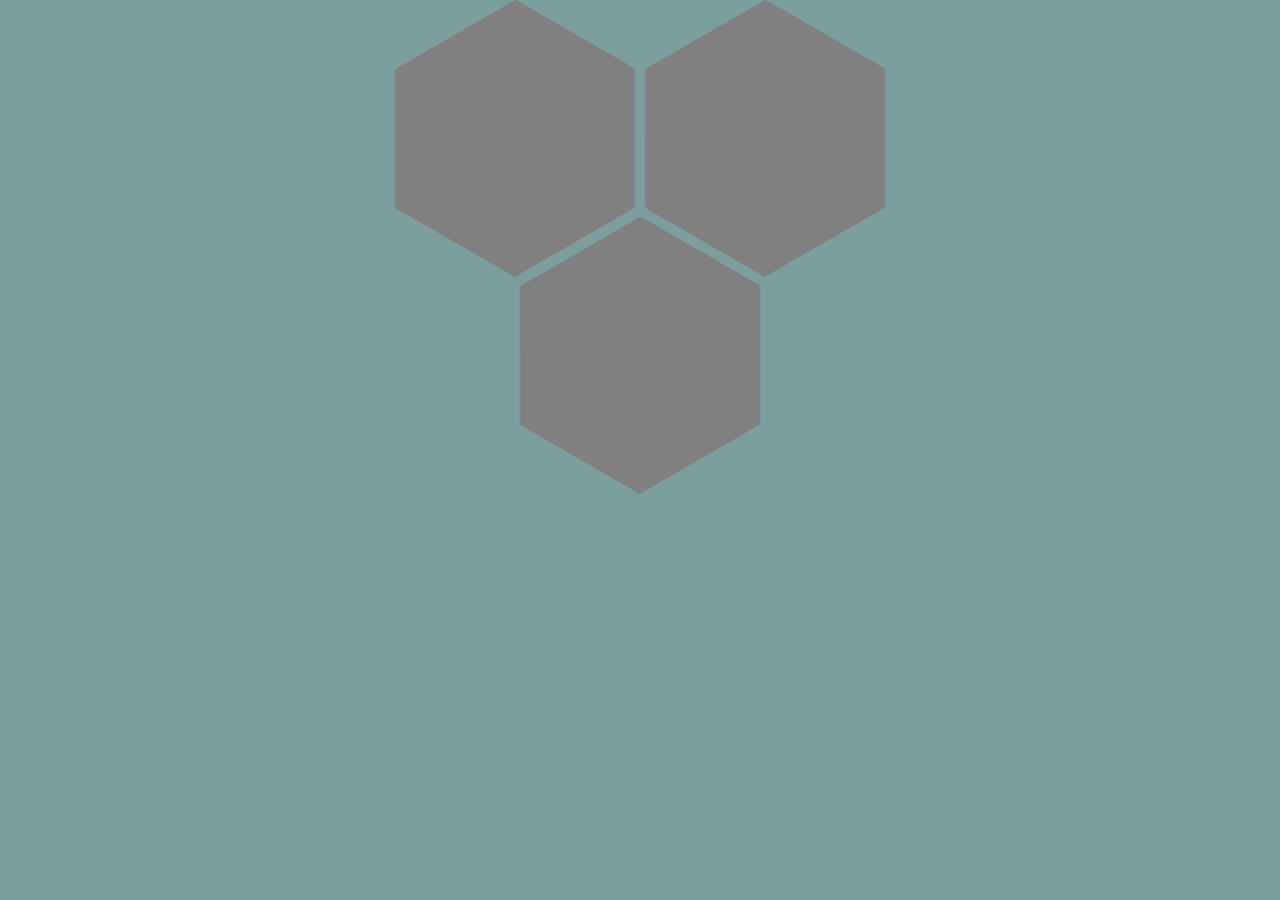
<file: design1/index.html>
<!doctype html>
<html>
  <head>
    <meta charset="utf-8">
    <title></title>
    <meta name="viewport" content="width=device-width, initial-scale=1">
    <link rel="stylesheet" type="text/css" href="hexagons.css">
    <link href='https://fonts.googleapis.com/css?family=Raleway:300' rel='stylesheet' type='text/css'>
  </head>
  <body>
    <ul id="hexGrid">
      <li class="hex">
        <div class="hexIn">
          <a class="hexLink" href="#">
            <div class="hexFill"></div>
            <h1>This is a title</h1>
            <p>Some sample text about the article this hexagon leads to</p>
          </a>
        </div>
      </li>
      <li class="hex">
        <div class="hexIn">
          <a class="hexLink" href="#">
            <div class="hexFill"></div>
            <h1>This is a title</h1>
            <p>Some sample text about the article this hexagon leads to</p>
          </a>
        </div>
      </li>
      <li class="hex">
        <div class="hexIn">
          <a class="hexLink" href="#">
            <div class="hexFill"></div>
            <h1>This is a title</h1>
            <p>Some sample text about the article this hexagon leads to</p>
          </a>
        </div>
      </li>
    </ul>
  </body>
</html>
</file>
<file: design1/hexagons.css>
/* source : https://github.com/web-tiki/responsive-grid-of-hexagons
  https://codepen.io/web-tiki/pen/HhCyd
*/
* {
    margin: 0;
    padding: 0;
}
body {
    background: rgb(123, 158, 158);
	height:100%
}
#hexGrid {
  display: flex;
  flex-wrap: wrap;
  width: 500px;
  height: inherit;
  margin: 0 auto;
  overflow: hidden;
  font-size: 15px;
  list-style-type: none;
}

.hex {
  position: relative;
  visibility:hidden;
  outline:1px solid transparent; /* fix for jagged edges in FF on hover transition */
}
.hex::after{
  content:'';
  display:block;
  padding-bottom: 86.602%;  /* =  100 / tan(60) * 1.5 */
}
.hexIn{
  position: absolute;
  width:96%;
  padding-bottom: 110.851%; /* =  width / sin(60) */
  margin:0 2%;
  overflow: hidden;
  visibility: hidden;
  outline:1px solid transparent; /* fix for jagged edges in FF on hover transition */
  -webkit-transform: rotate3d(0,0,1,-60deg) skewY(30deg);
      -ms-transform: rotate3d(0,0,1,-60deg) skewY(30deg);
          transform: rotate3d(0,0,1,-60deg) skewY(30deg);
}
.hexIn * {
  position: absolute;
  visibility: visible;
  outline:1px solid transparent; /* fix for jagged edges in FF on hover transition */
}
.hexLink {
    display:block;
    width: 100%;
    height: 100%;
    text-align: center;
    color: #fff;
    overflow: hidden;
    -webkit-transform: skewY(-30deg) rotate3d(0,0,1,60deg);
        -ms-transform: skewY(-30deg) rotate3d(0,0,1,60deg);
            transform: skewY(-30deg) rotate3d(0,0,1,60deg);
}

/*** HEX CONTENT **********************************************************************/
.hex .hexFill {
  background:grey;
  left: -100%;
  right: -100%;
  width: auto;
  height: 100%;
  margin: 0 auto;
  -webkit-transform: rotate3d(0,0,0,0deg);
      -ms-transform: rotate3d(0,0,0,0deg);
          transform: rotate3d(0,0,0,0deg);
}

.hex h1, .hex p {
  width: 100%;
  padding: 5%;
  box-sizing:border-box;
  background-color: rgba(0, 128, 128, 0.8);
  font-weight: 300;
  -webkit-transition:  -webkit-transform .2s ease-out, opacity .3s ease-out;
          transition:          transform .2s ease-out, opacity .3s ease-out;
}
.hex h1 {
  bottom: 50%;
  padding-top:50%;
  font-size: 1.5em;
  z-index: 1;
  -webkit-transform:translate3d(0,-100%,0);
      -ms-transform:translate3d(0,-100%,0);
          transform:translate3d(0,-100%,0);
}
.hex h1::after {
  content: '';
  position: absolute;
  bottom: 0;
  left: 45%;
  width: 10%;
  text-align: center;
  border-bottom: 1px solid #fff;
}
.hex p {
  top: 50%;
  padding-bottom:50%;
  -webkit-transform:translate3d(0,100%,0);
      -ms-transform:translate3d(0,100%,0);
          transform:translate3d(0,100%,0);
}


/*** HOVER EFFECT  **********************************************************************/
.hexLink:hover h1, .hexLink:focus h1,
.hexLink:hover p, .hexLink:focus p{
  -webkit-transform:translate3d(0,0,0);
      -ms-transform:translate3d(0,0,0);
          transform:translate3d(0,0,0);
}

/*** HEXAGON SIZING AND EVEN ROW INDENTATION *****************************************************************/
#hexGrid{
    padding-bottom: 11.2%
  }
  .hex {
    width: 50%; /* = 100 / 3 */
  }
  .hex:nth-child(3n+3){ /* first hexagon of even rows */
    margin-left:25%;  /* = width of .hex / 2  to indent even rows */
  }
</file>
